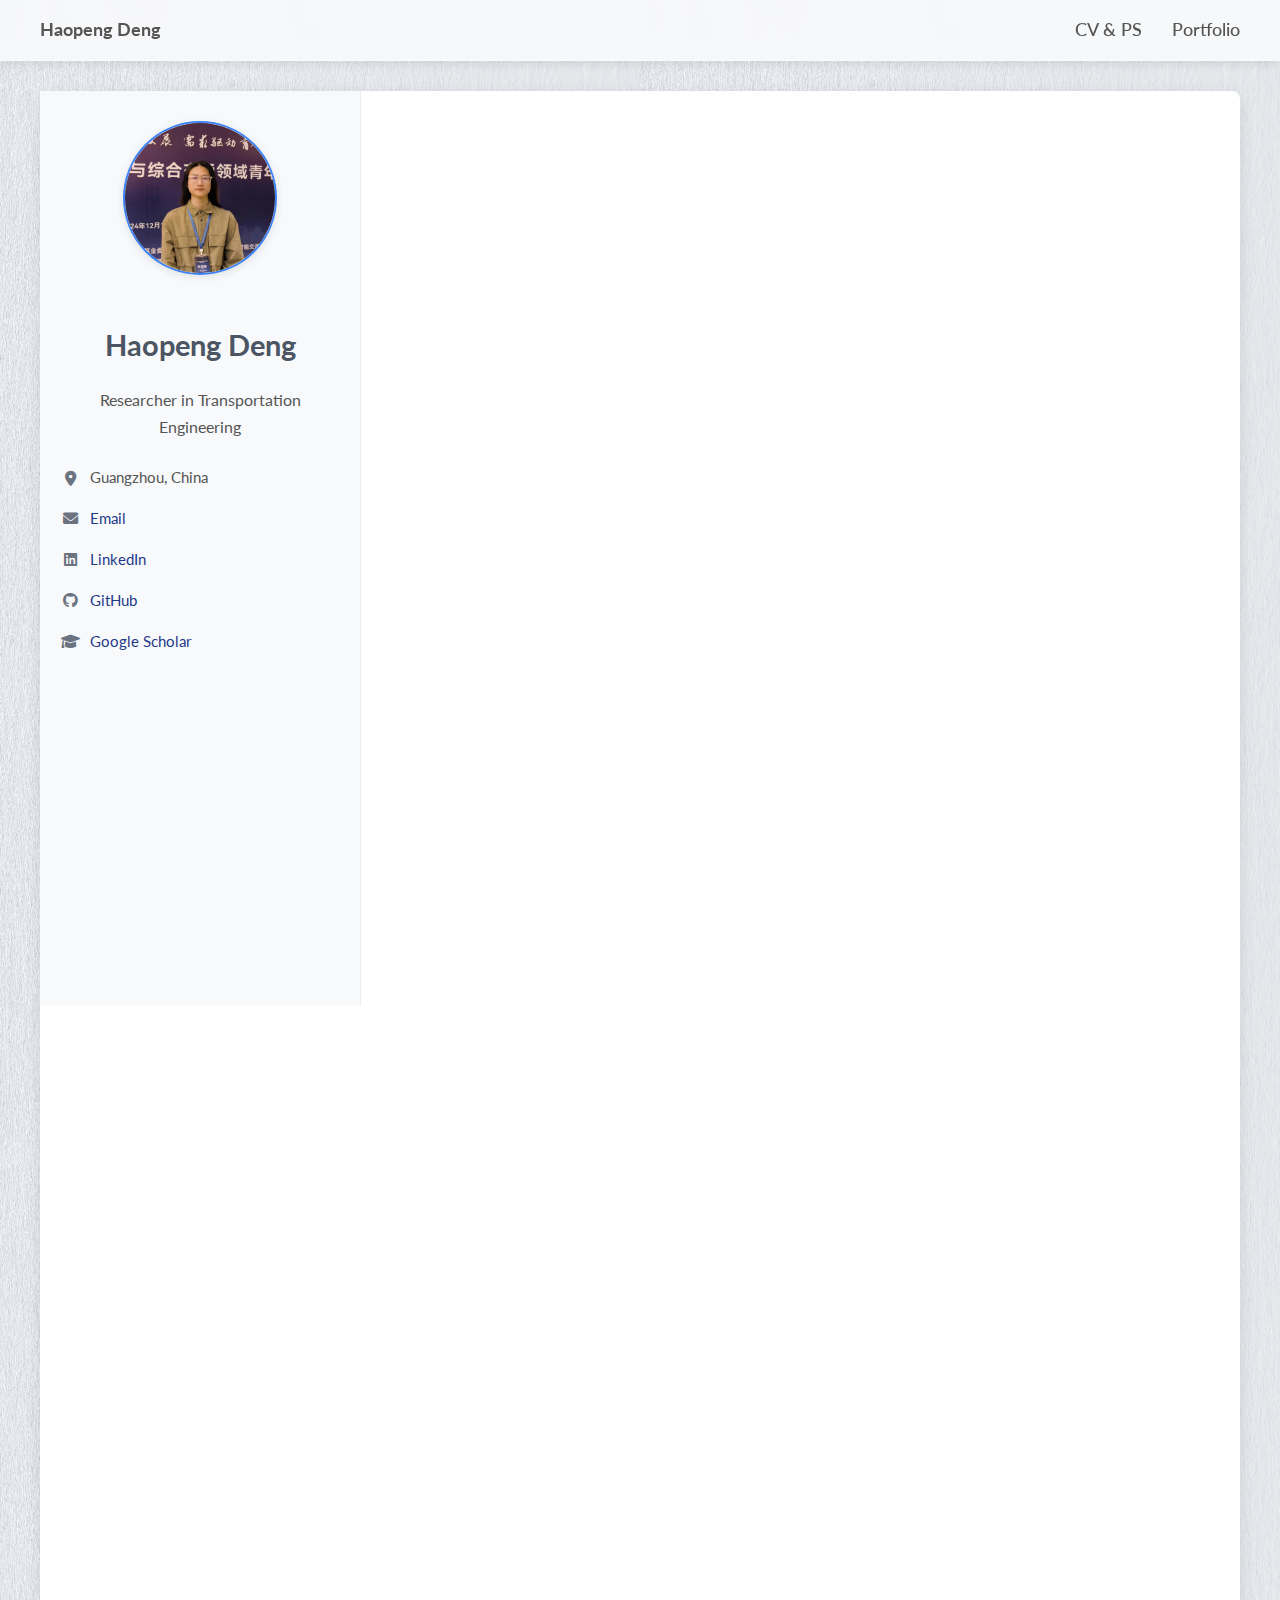
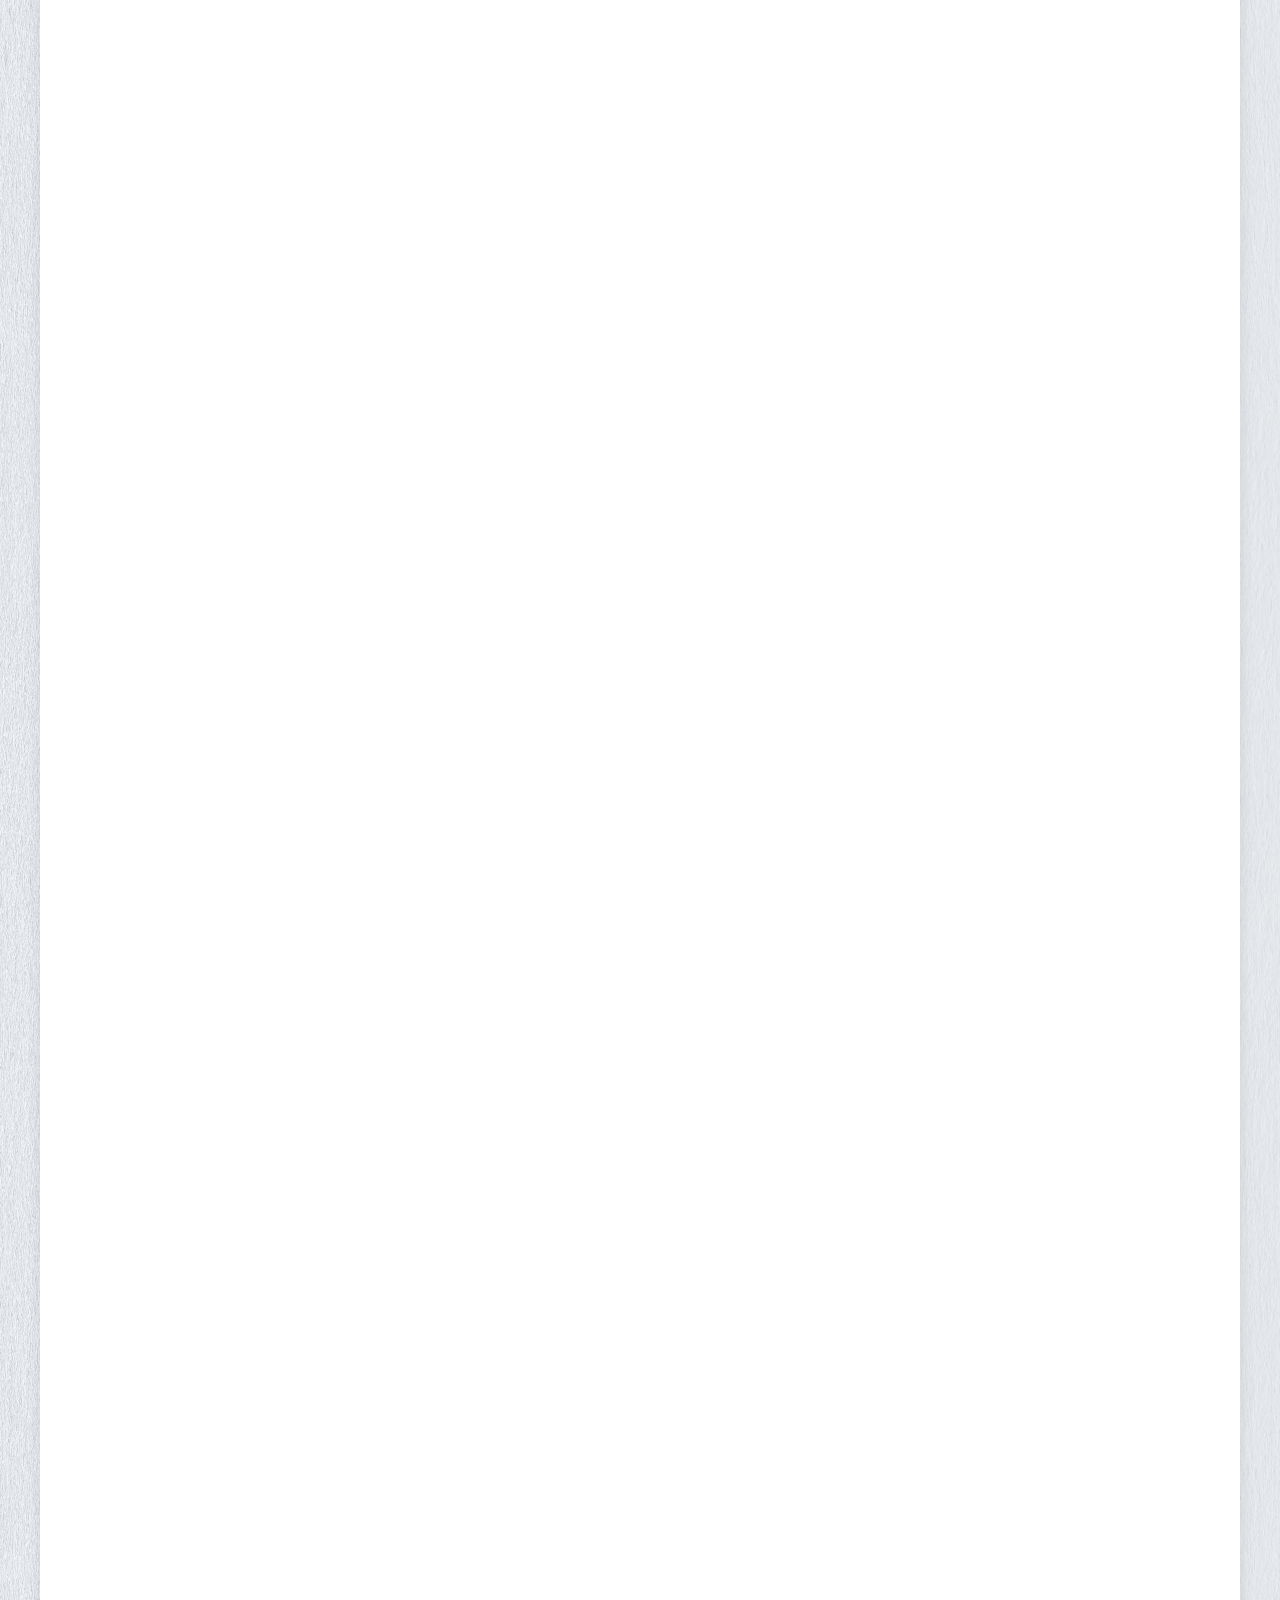
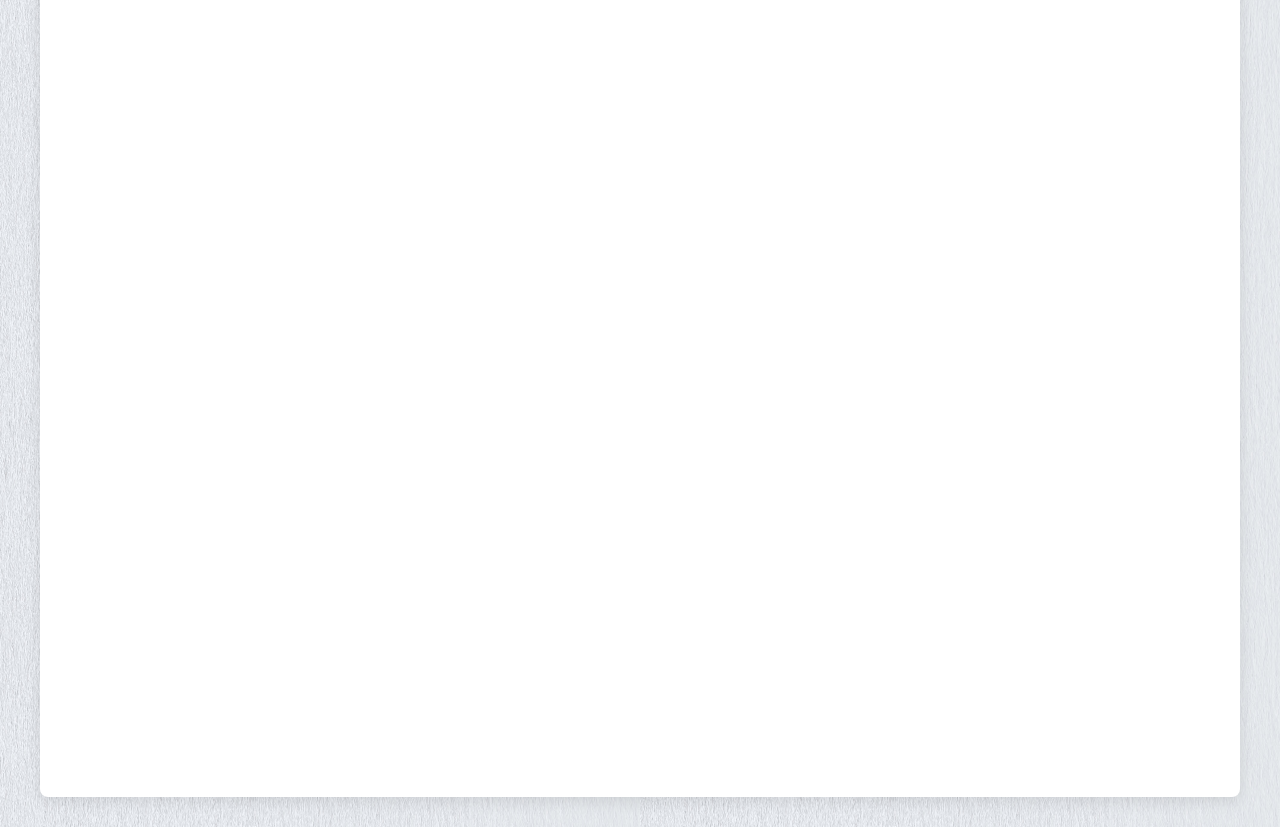
<file: index.html>
<!DOCTYPE html>
<html lang="en">
<head>
    <meta charset="UTF-8">
    <meta name="viewport" content="width=device-width, initial-scale=1.0">
    <meta name="description" content="Haopeng Deng's personal homepage showcasing research and portfolio.">
    <meta name="author" content="Haopeng Deng">
    <meta name="keywords" content="Haopeng Deng, academic, researcher, portfolio">
    <title>Haopeng Deng - Homepage</title>
    <link rel="icon" type="image/png" href="images/favicon.png"> 
    <link rel="stylesheet" href="style.css">
    <link href="https://fonts.googleapis.com/css2?family=Lato:wght@300;400;700&display=swap" rel="stylesheet">
    <link rel="stylesheet" href="https://cdnjs.cloudflare.com/ajax/libs/font-awesome/6.0.0-beta3/css/all.min.css">
</head>
<body>

    <header class="main-header">
        <div class="header-content">
            <h1 class="site-title"><a href="index.html">Haopeng Deng</a></h1>
            <nav class="main-nav">
                <ul>
                    <li><a href="cv&ps.html">CV & PS</a></li>
                    <li><a href="portfolio.html">Portfolio</a></li>
                </ul>
            </nav>
        </div>
    </header>

    <div class="container">
        <aside class="left-column">
            <div class="profile-section">
                <img src="images/profile2.jpg" alt="Profile photo" class="profile-photo">
                <h2>Haopeng Deng</h2>
                <p class="title">Researcher in Transportation Engineering</p>
            </div>
            <nav class="contact-info">
                <ul>
                    <li><i class="fas fa-map-marker-alt"></i> Guangzhou, China</li>
                    <li><i class="fas fa-envelope"></i> <a href="mailto:qianyhp@gmail.com">Email</a></li>
                    <li><i class="fab fa-linkedin"></i> <a href="https://www.linkedin.com/in/qianyhp" target="_blank">LinkedIn</a></li>
                    <li><i class="fab fa-github"></i> <a href="https://github.com/qianyhp" target="_blank">GitHub</a></li>
                    <li><i class="fas fa-graduation-cap"></i> <a href="https://scholar.google.com/citations?user=YOUR_ID" target="_blank">Google Scholar</a></li>
                </ul>
            </nav>
        </aside>

        <main class="right-column">
            <!-- About Me + Education -->
            <section class="section-block" id="about-me">
                <h2>About Me</h2>
                <p style="text-align: justify;">Hi, I'm Haopeng Deng, an undergraduate at Guangzhou Maritime University, passionate about data-driven intelligent control in urban mobility. My research centers on optimizing urban traffic flow, with a particular interest in how Connected and Autonomous Vehicles (CAVs) can reshape mobility. I’m currently working on <strong>Mixed-Autonomy Traffic Assignment</strong>, aiming to improve city traffic efficiency and safety with a human-centric approach. My goal is to leverage technology and data to create smarter, more resilient transportation systems for the future. I'm now actively seeking <strong>MPhil/PhD opportunities in Intelligent Transportation</strong> starting Fall 2026.</p>
              
            </section>

            <!-- Interests & Skills -->
            <section class="section-block" id="interests-skills">
                <h2>Interests & Skills</h2>
                <div class="image-container">
                    <div class="image-column">
                        <h3>Research Interests</h3>
                        <img src="images/interest_wordcloud.png" alt="Research Interests Word Cloud" class="wordcloud-image">
                    </div>
                    <div class="image-column">
                        <h3>Core Skills</h3>
                        <img src="images/skills_wordcloud.png" alt="Skills Word Cloud" class="wordcloud-image">
                    </div>
                </div>
            </section>

        <!-- Publications -->
        <section class="section-block" id="publications">
          <h2>Publications</h2>
        
          <h3>Accepted or Published</h3>
          <ol>
            <li>
              Lei, H., <strong>Deng, H.</strong>, Tang, J., et al. (2025). Dynamic Traffic Assignment under Mixed Traffic: Modeling, Evolution, and Solution Approaches.
              <em>The 2025 International Conference on Artificial Intelligence and Autonomous Transportation (AIAT)</em>.
            </li>
            <li>
              <strong>Deng, H.</strong>, Zheng, F., Ma, K., et al. (2025). Adaptive Truncated Schatten Norm for Traffic Data Imputation with Complex Missing Patterns.
              <em>The 25th COTA International Conference of Transportation Professionals (CICTP)</em>.
              <a href="https://doi.org/10.21203/rs.3.rs-6804022/v1" target="_blank">[DOI]</a>
            </li>
            <li>
              Wang, Q., <strong>Deng, H.</strong>, Deng, H., et al. (2025). Research on the Incentive Mechanism of a Comprehensive Carbon Pricing System for Carbon Emission Reduction and Carbon Sink Enhancement.
              <em>Journal of Guangzhou Maritime University</em>.
              <a href="https://kns.cnki.net/kcms2/article/abstract?v=Qc2UN8NgW0uui7W4PVsAM4Hkwo167oBRKKMIYBPQUKMjbOaYKUAaKtPTjEjtqRoZB2fEPj7xguA_dXpwv9NVb5nYuxfN4YsKQyW4yYnaOboin2QMLoSXNs2JBLKySgZbjbZ2EDUHNdnRPs8pnfA4jMHrzTCFVY1rN36Pc5inBFdezCLo8h1SguB3ZkrgaEyb&uniplatform=NZKPT" target="_blank">[CNKI]</a>
            </li>
            <li>
              <strong>Deng, H.</strong>, Zheng, F., & Zhan, L. (2024). Application of Markov Processes in Traffic Signal Control.
              <em>International Core Journal of Engineering</em>.
              <a href="https://doi.org/10.6919/ICJE.202411_10(11).0015" target="_blank">[DOI]</a>
            </li>
            <li>
              Wang, Y., Zhang, H., Zhou, Y., <strong>Deng, H.</strong>, et al. (2025). Exploring the 2-Part of Class Groups in Quadratic Fields: Perspectives on the Cohen–Lenstra Conjectures.
              <em>Mathematics</em>.
              <a href="https://doi.org/10.3390/math13010051" target="_blank">[DOI]</a>
            </li>
          </ol>
        
          <h3>Manuscripts</h3>
          <ol>
            <li>
              <strong>Deng, H.</strong>, Tang, J., Zhan, L., et al. (2025). Research on Traffic Governance Optimization in Kaiping City Based on a GRA–FCE Integrated Framework.
              Under revision for <em>Journal of Transportation Engineering</em>.
            </li>
            <li>
              <strong>Deng, H.</strong>, Ma, K., Zhan, L., et al. (2025). Structural Equation Modeling of the Relationships among Traffic Safety KAP in Small-Medium Cities.
              Under review at <em>Journal of Transportation Engineering</em>.
            </li>
            <li>
              Xia, X., <strong>Deng, H.</strong>, Tang, J., et al. (2025). Dynamic Traffic Assignment in Mixed Traffic: Modeling, Evolution, and Solution Approaches.
              Under revision for <em>Journal of Transport Science and Engineering</em>.
            </li>
            <li>
              Wang, Y., <strong>Deng, H.</strong>, Zhu, L., et al. (2025). Approximate Sparse Stochastic Control for Time-Varying Systems with Control-Dependent Diffusion.
              Under review at <em>Kybernetika</em>.
              <a href="https://doi.org/10.21203/rs.3.rs-6809362/v1" target="_blank">[Preprint]</a>
            </li>
          </ol>
        </section>
<!-- Projects -->
<section class="section-block" id="research-experiences">
    <h2>Research Experiences</h2>

    <div class="experience">
        <h3>Guangdong Provincial Special Fund for Science and Technology Innovation Strategy</h3>
        <p><em>Cooperative Game-Based Network Traffic Assignment Mechanisms for Enhancing Urban Transportation Efficiency</em></p>
        <p style="text-align: justify;">
                I am leading a project to enhance urban transportation efficiency through game-based network traffic assignment mechanisms. I developed a unified Dynamic Traffic Assignment (DTA) model that decouples the penetration of Connected and Automated Vehicles (CAV) into two independent dimensions: Automation Level (AL) and Connectivity Level (CL). This framework drives the evolution of user equilibrium (UE) and system optimum (SO) mixed equilibria within the AL-CL space. Additionally, I proposed the AMPAS algorithm to efficiently solve the DUE, DSO, and UE-SO equilibria, achieving faster convergence compared to traditional methods. I also authored a systematic review on mixed-traffic DTA models, synthesizing insights from over 110 studies on equilibrium evolution, algorithms, and emerging research trends. Beside, I oversee task delegation, track milestones, and mentor junior researchers to ensure the project stays on schedule.
        </p>
        <div class="project-images-scroll-container">
            <img src="images/project1_fig1.jpg" alt="Project 1 Image 1">
            <img src="images/project1_fig2.png" alt="Project 1 Image 2">
            <img src="images/project1_fig3.jpg" alt="Project 1 Image 3">
            </div>
    </div>

    <div class="experience">
        <h3>Guangdong Provincial College Student Innovation and Entrepreneurship Training Program</h3>
        <p><em>Intelligent Recognition of Urban Traffic Equilibrium States under Air-Ground Collaborative Monitoring</em></p>
        <p style="text-align: justify;">
            As a core member, I contributed to developing an intelligent system for recognizing urban traffic equilibrium states, integrating data from roadside sensors, UAVs, and probe vehicles. My team aims to construct high-dimensional traffic flow tensors and explore various data loss structures, including element-wise, fiber-wise, and mixed loss, to improve data recovery algorithms. In particular, I developed an adaptive truncated Schatten norm-based model (LRTC-ATSN) that successfully completed traffic datasets with missing patterns, achieving significant improvements in accuracy and performance. Additionally, I facilitated a partnership between academia and industry for traffic survey equipment procurement and guided junior students in fieldwork to gather data for analyzing traffic flow  equilibrium states.
        </p>
        <div class="project-images-scroll-container">
            <img src="images/project2_fig1.png" alt="Project 2 Image 1">
            <img src="images/project2_fig2.png" alt="Project 2 Image 2">
            <img src="images/project2_fig3.png" alt="Project 2 Image 3">            
        </div>
    </div>

    <div class="experience">
        <h3>High-Quality Development Project for Hundred Counties, Thousand Towns, Myriad Villages</h3>
        <p><em>Investigation and Research on Traffic Safety and Planning in Kaiping City</em></p>
        <p style="text-align: justify;">
            I led a team focused on traffic safety and planning in Kaiping City. We worked closely with the Municipal Transportation Department, analyzing traffic accident and violation data to identify accident hotspots and hazard types. My team conducted on-site surveys, interviews, and drone photography to gather data on traffic flow, vehicle management, pedestrian movement, and infrastructure. I applied SPSS and LLM tools to analyze the survey and interview data, uncovering key issues and proposing actionable solutions that contributed significantly to the city's traffic safety and planning efforts. I also authored two papers by the project: one that used Structural Equation Modeling to explore the relationship between traffic safety behavior and attitudes, and another assessing Kaiping's traffic governance using Grey Relational Analysis and Fuzzy Evaluation. The findings were eventually adopted by the Municipal Transportation Bureau.
        </p>
        <div class="project-images-scroll-container">
            <img src="images/project3_fig1.png" alt="Project 3 Image 1">
            <img src="images/project3_fig2.png" alt="Project 3 Image 2">
            <img src="images/project3_fig3.png" alt="Project 3 Image 3">
        </div>
    </div>
</section>

            <!-- Awards and Honors -->
            <section class="section-block" id="awards-honors">
                <h2>Awards and Honors</h2>
                <ul>
                  <li>Best Poster (International), 25th COTA International Conference of Transportation Professionals <span style="float: right;">2025</span></li>
                  <li>Meritorious Winner (International), Interdisciplinary Contest in Modeling (ICM), COMAP <span style="float: right;">2025</span></li>
                  <li>Third Prize (Provincial), China Undergraduate Mathematical Contest in Modeling <span style="float: right;">2024</span></li>
                  <li>Third Prize (Provincial), 18th "Challenge Cup" National Students' Academic Works Competition <span style="float: right;">2024</span></li>
                  <li>Second Prize (School), 19th National Competition of Transport Science and Technology <span style="float: right;">2024</span></li>
                  <li>Science and Technology Innovation Model Scholarship, Guangzhou Maritime University <span style="float: right;">2024</span></li>
                  <li>Third-Class Merit Scholarship, Guangzhou Maritime University <span style="float: right;">2023</span></li>
                  <li>Bronze Award (Provincial), FLTRP · ETIC Cup English Writing Contest <span style="float: right;">2023</span></li>
                </ul>
            </section>
        </main>
    </div>

</body>
</html>
</file>
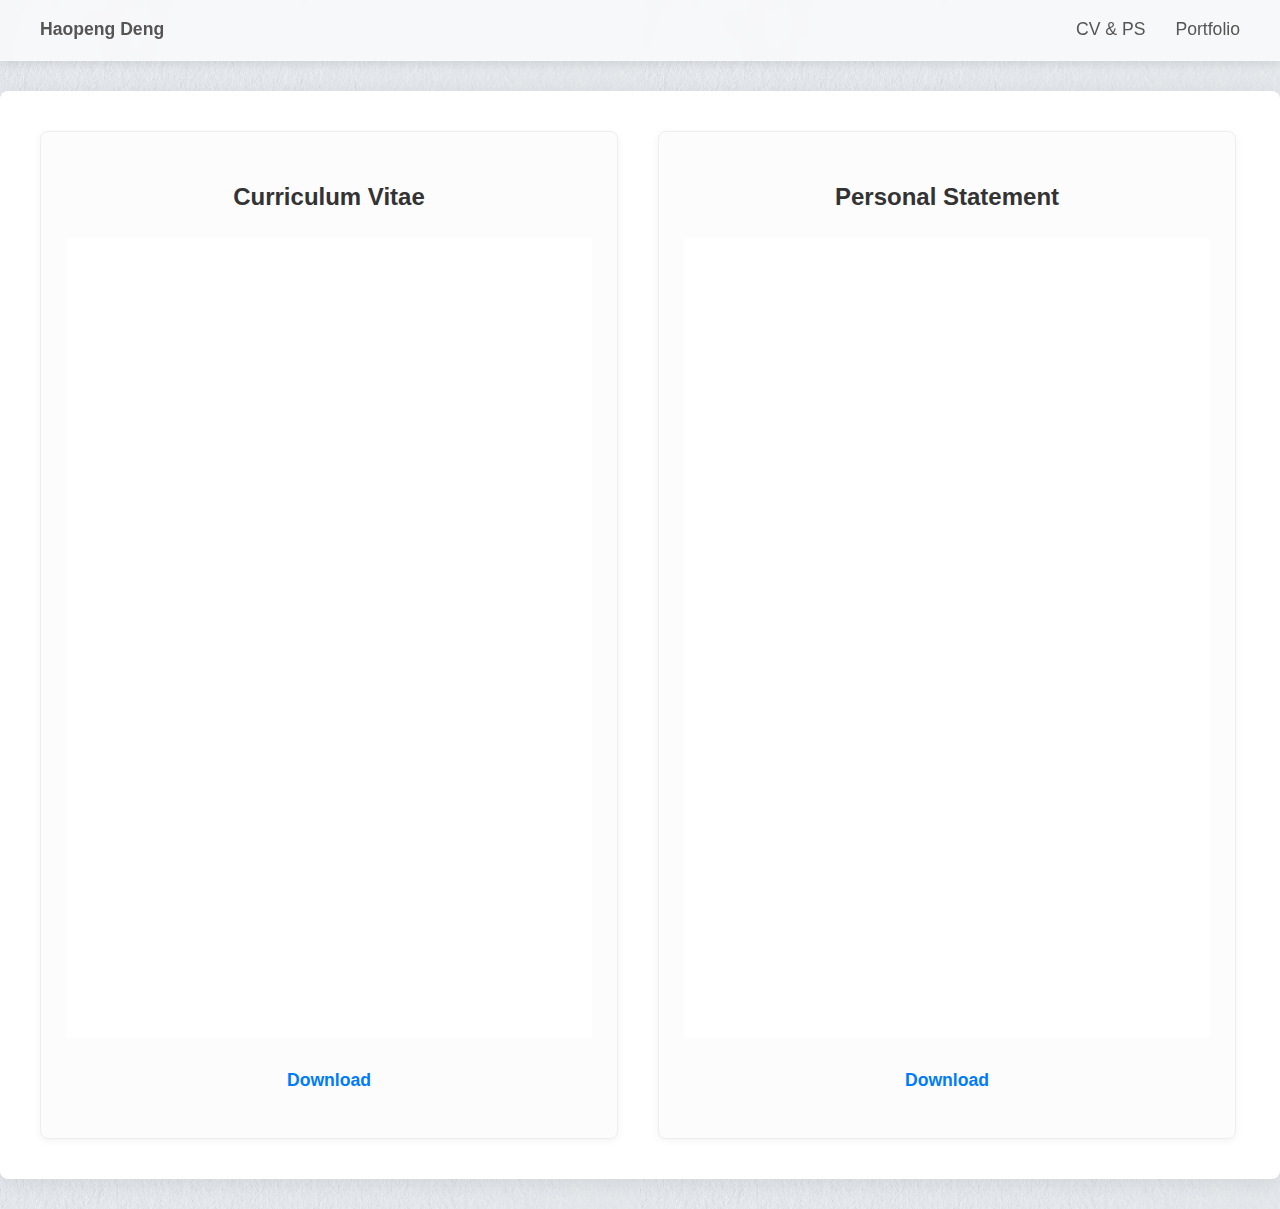
<file: cv&ps.html>
<!DOCTYPE html>
<html lang="en">
<head>
    <meta charset="UTF-8">
    <meta name="viewport" content="width=device-width, initial-scale=1.0">
    <title>Haopeng Deng - CV & PS</title>
    <link rel="icon" type="image/png" href="images/favicon.png"> 
    <link rel="stylesheet" href="style.css">
</head>
<body>
    <header class="main-header">
        <div class="header-content">
            <h1 class="site-title"><a href="index.html">Haopeng Deng</a></h1>
            <nav class="main-nav">
                <ul>
                    <li><a href="cv&ps.html">CV & PS</a></li> <li><a href="portfolio.html">Portfolio</a></li> </ul>
            </nav>
        </div>
    </header>

    <div class="container cv-page-container">

        <div class="cv-readers-wrapper">
            <div class="cv-reader">
                <h2>Curriculum Vitae</h2>
                <iframe src="assets/CV.pdf" width="100%" height="800px" style="border: none;"></iframe>
                <p class="download-link">
                    <a href="assets/CV.pdf" target="_blank" download>Download</a>
                </p>
            </div>

            <div class="cv-reader">
                <h2>Personal Statement</h2>
                <iframe src="assets/PS.pdf" width="100%" height="800px" style="border: none;"></iframe>
                <p class="download-link">
                    <a href="assets/PS.pdf" target="_blank" download>Download</a>
                </p>
            </div>
        </div>
    </div>

    </body>
</html>
</file>
<file: style.css>
/* 通用样式和重置 */
body {
    margin: 0;
    padding: 0;
    font-family: 'Lato', 'Segoe UI', Arial, sans-serif;
    background-image: url('images/bg.jpg');
    background-size: 50% 50%;
    background-color: #f0f2f5; /* 浅灰色背景 */
    color: #333;
    line-height: 1.7;
}

a {
    color: #1E3A8A; /* 链接蓝色 */
    text-decoration: none;
    transition: color 0.3s ease, text-decoration 0.3s ease;
}

a:hover {
    text-decoration: underline;
    color: #3B82F6; /* 悬停时颜色稍微加深 */
}

ul {
    list-style: none;
    padding: 0;
}

ol {
    padding-left: 20px;
}

/* 页眉样式 */
.main-header {
    background-color: rgba(255, 255, 255, 0.7);
    color: #333;
    padding: 15px 0;
    box-shadow: 0 2px 10px rgba(0, 0, 0, 0.1);
    position: sticky;
    top: 0;
    z-index: 1000;
    backdrop-filter: blur(10px);
    -webkit-backdrop-filter: blur(10px);
    border-bottom: 1px solid rgba(255, 255, 255, 0.3);
}

.header-content {
    max-width: 1200px;
    margin: 0 auto;
    padding: 0 20px;
    display: flex;
    justify-content: space-between;
    align-items: center;
}

.site-title {
    margin: 0;
    font-size: 1.1em;
    font-weight: 700;
}

.site-title a {
    color: #555;
    text-decoration: none;
}

.main-nav ul {
    display: flex;
    margin: 0;
    padding: 0;
}

.main-nav li {
    margin-left: 30px;
}

.main-nav a {
    color: #555;
    font-weight: 500;
    font-size: 1.1em;
    padding: 5px 0;
    position: relative;
    transition: color 0.3s ease;
}

.main-nav a:hover {
    text-decoration: none;
    color: #3B82F6;
}

.main-nav a::after {
    content: '';
    position: absolute;
    width: 0;
    height: 2px;
    bottom: -5px;
    left: 0;
    background-color: #3B82F6;
    transition: width .3s ease-in-out;
}

.main-nav a:hover::after {
    width: 100%;
}

/* 左边栏样式 */
.left-column {
    flex: 0 0 280px; 
    background-color: #f8f9fa; 
    padding: 30px 20px; 
    border-right: 1px solid #eee; 
    text-align: center;
    overflow-y: auto;
    position: sticky; 
    top: 50px; 
    z-index: 10; 
    /* 让左侧栏在Flex容器中垂直拉伸，以匹配右侧栏的高度 */
    align-self: stretch; 
    /* 限制左侧栏的最大高度，防止它拉伸超出屏幕高度，同时保持粘性 */
    max-height: calc(100vh - 45px); 
}

/* 主要容器 */
.container {
    display: flex;
    max-width: 1200px;
    margin: 30px auto;
    background-color: #fff;
    box-shadow: 0 4px 15px rgba(0, 0, 0, 0.1);
    border-radius: 8px;
}

.profile-photo {
    width: 150px;
    height: 150px;
    border-radius: 50%;
    object-fit: cover;
    margin-bottom: 15px;
    border: 2px solid #3B82F6;
    box-shadow: 0 2px 8px rgba(0, 0, 0, 0.1);
    transition: transform 0.3s ease, box-shadow 0.3s ease;
}

.profile-photo:hover {
    transform: scale(1.05);
    box-shadow: 0 6px 15px rgba(0, 0, 0, 0.2);
}

.left-column h2 {
    font-size: 1.8em;
    color: #4B5563;
    margin-bottom: 5px;
}

.left-column .title {
    font-size: 1em;
    color: #555;
    margin-bottom: 25px;
}

.contact-info ul {
    margin-top: 20px;
}

.contact-info li {
    margin-bottom: 15px;
    font-size: 0.95em;
    color: #555;
    display: flex;
    align-items: center;
    justify-content: flex-start;
    text-align: left;
}

.contact-info li i {
    margin-right: 10px;
    color: #6B7280;
    min-width: 20px;
    text-align: center;
}

/* 右边栏样式 */
.right-column {
    flex: 1;
    padding: 30px;
    min-width: 0; 
}

.section-block {
    margin-bottom: 20px;
    padding-bottom: 20px;
    border-bottom: 1px solid #eee;
}

.section-block:last-child {
    border-bottom: none;
    margin-bottom: 0;
}

.right-column h2 {
    font-size: 1.5em;
    color: #2c3e50;
    margin-bottom: 5px;
    border-bottom: 2px solid #3B82F6;
    padding-bottom: 5px;
    display: inline-block;
}

.right-column p,
.right-column li {
    font-size: 1em;
    line-height: 1.7;
    margin-bottom: 10px;
}

.right-column ul li {
    margin-bottom: 15px;
}

/* 响应式调整 */
@media (max-width: 768px) {
    .main-header {
        padding: 10px 0;
        backdrop-filter: blur(5px);
        -webkit-backdrop-filter: blur(5px);
    }
    .header-content {
        flex-direction: column;
        align-items: center;
    }
    .site-title {
        margin-bottom: 10px;
    }
    .site-title a {
        color: #333;
    }
    .main-nav ul {
        flex-wrap: wrap;
        justify-content: center;
    }
    .main-nav li {
        margin: 5px 15px;
    }
    .main-nav a {
        color: #555;
    }

    .container {
        flex-direction: column;
        margin: 0 18px;
        border-radius: 0;
        box-shadow: none;
        min-height: auto;
    }

    .left-column {
        flex: none;
        padding: 20px;
        border-right: none;
        border-bottom: 1px solid #eee;
        position: static;
        height: auto;
    }

    .profile-photo {
        width: 130px;
        height: 130px;
    }

    .left-column h2 {
        font-size: 1.5em;
    }

    .contact-info li {
        justify-content: center;
    }

    .right-column {
        padding: 20px;
    }

    .right-column h2 {
        font-size: 1.5em;
    }

        .right-column h3 {
        font-size: 1em;
    }
}

/* Container to hold both images */
.image-container {
    display: flex; /* Use flexbox to display images side by side */
    justify-content: space-between; /* Ensure images are spaced out */
    gap: 20px; /* Optional: adds space between columns */
    margin-top: 20px; /* Adds spacing above the image container */
}

/* Style for each image column */
.image-column {
    flex: 1; /* Makes each column take up equal space */
    text-align: center; /* Centers the title and image */
}

/* Style for the word cloud images */
.wordcloud-image {
    width: 100%; /* Ensures images take up full width of their container */
    max-width: 500px; /* Sets a max width to prevent images from becoming too large */
    height: auto; /* Maintains aspect ratio */
    border-radius: 8px; /* Optional: adds rounded corners to the images */
}

/* Title for each word cloud */
h3 {
    font-size: 1.2em;
    margin-bottom: 10px; /* Adds space below the title */
}

/* 定义淡入并位移的 CSS 动画 */
@keyframes fadeUp {
    0% {
        opacity: 0;
        transform: translateY(30px);
    }
    100% {
        opacity: 1;
        transform: translateY(0);
    }
}

/* 应用到需要动画效果的元素 */
.section-block {
    opacity: 0; /* 初始时不可见 */
    animation: fadeUp 1s ease-out forwards; /* 动画效果：1秒，渐变并向上移动 */
}

/* 增加延迟时间，使元素顺序依次动画 */
.section-block:nth-child(1) {
    animation-delay: 0.2s;
}

.section-block:nth-child(2) {
    animation-delay: 0.4s;
}

.section-block:nth-child(3) {
    animation-delay: 0.6s;
}

/* 针对每个 section 设置不同的延迟效果 */
.section-block:nth-child(4) {
    animation-delay: 0.8s;
}

/* 图片水平滚动容器样式 */
.project-images-scroll-container {
    display: flex; 
    overflow-x: auto; 
    -webkit-overflow-scrolling: touch; /* 针对 iOS 设备优化滚动体验 */
    white-space: nowrap; /* 防止图片换行 */
    padding-bottom: 10px; 
    gap: 15px;
    margin-top: 10px; 

    /* 样式化滚动条 (针对 Firefox) */
    scrollbar-width: thin; /* “薄”的滚动条 */
    scrollbar-color: #ccc #f1f1f1;
}

/* 样式化滚动条 (针对 Webkit 浏览器，如 Chrome, Safari) */
.project-images-scroll-container::-webkit-scrollbar {
    height: 8px; /* 水平滚动条的高度 */
}

.project-images-scroll-container::-webkit-scrollbar-track {
    background: #f1f1f1;
    border-radius: 10px; 
}

.project-images-scroll-container::-webkit-scrollbar-thumb {
    background: #ccc; 
    border-radius: 10px; 
}

.project-images-scroll-container::-webkit-scrollbar-thumb:hover {
    background: #888; 
}

/* 滚动容器内单个图片样式 */
.project-images-scroll-container img {
    flex-shrink: 0; /* 阻止图片缩小 */

    max-height: 200px; 
    width: auto; 
    object-fit: contain; 
    border-radius: 8px; /* 图片圆角 */
    box-shadow: 0 2px 8px rgba(0, 0, 0, 0.1); /* 添加阴影，可选 */
}

/* 响应式调整：在小屏幕上，图片可以有不同的最大高度 */
@media (max-width: 768px) {
    .project-images-scroll-container img {
        max-height: 150px; /* 移动设备上图片的最大高度，根据需要调整 */
        width: auto; /* 宽度自适应 */
    }
}

/* --- CV页面样式 --- */
.cv-page-container {
    padding: 40px 40px; 
    max-width: 1200px;
    margin: 30px auto; 
    background-color: #fff; 
    border-radius: 8px;
    box-shadow: 0 4px 20px rgba(0,0,0,0.08);
}

.cv-readers-wrapper {
    display: flex;
    gap: 40px; 
    flex-wrap: wrap;
    justify-content: center;
    align-items: flex-start;
}

.cv-reader {
    flex: 1;
    min-width: 526px;
    background-color: #fcfcfc;
    padding: 25px;
    border-radius: 8px;
    box-shadow: 0 2px 8px rgba(0,0,0,0.05); 
    text-align: center;
    border: 1px solid #eee; 
}

.cv-reader h3 {
    margin-top: 0;
    margin-bottom: 20px;
    color: #34495e;
    font-size: 1.6em;
}

.cv-reader iframe {
    width: 100%;
    min-height: 700px;
    border: 1px solid #ddd;
    border-radius: 4px;
    background-color: #fff; 
}

.download-link {
    margin-top: 20px;
    font-size: 1.1em; 
}

.download-link a {
    color: #007bff; /* 蓝色链接 */
    text-decoration: none;
    font-weight: bold;
    transition: color 0.3s ease;
}

.download-link a:hover {
    color: #0056b3;
    text-decoration: underline;
}

/* 响应式调整：在小屏幕上，PDF阅读器垂直堆叠 */
@media (max-width: 1024px) { 
    .cv-readers-wrapper {
        flex-direction: column; 
        align-items: center; 
    }
    .cv-reader {
        min-width: 90%; 
    }
    .cv-reader iframe {
        min-height: 500px; 
    }
}

@media (max-width: 768px) {
    .cv-title {
        font-size: 2em;
    }
    .cv-page-container {
        padding: 20px 15px;
        margin: 20px auto;
    }
}

/* --- 针对单个阅读器可能需要的样式调整 --- */
.cv-readers-wrapper.single-reader .cv-reader {
    flex: 0 0 auto; /* 取消 flex: 1 的效果 */
    width: 80%; 
    min-width: 1145px; 
}
</file>
